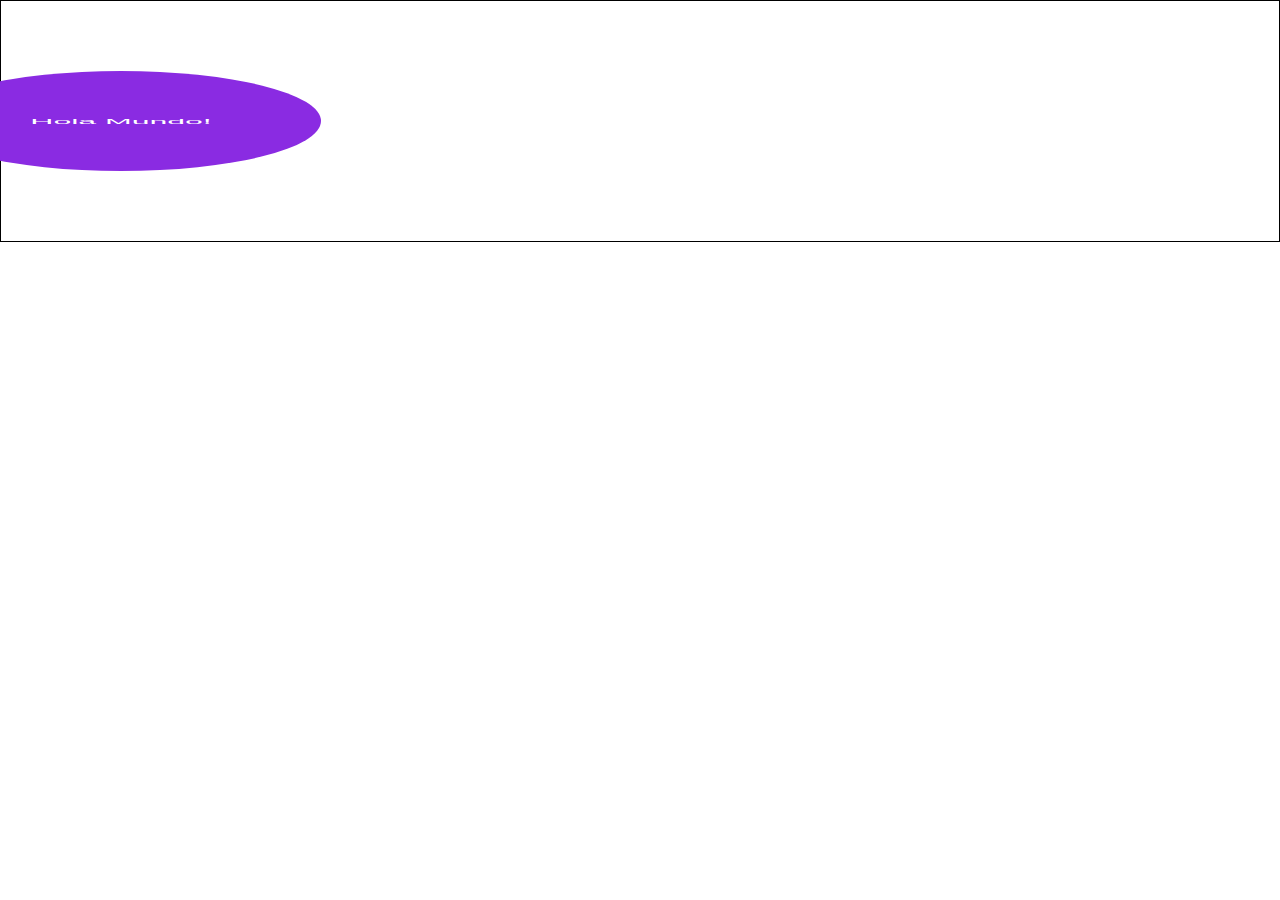
<file: animaciones-multiples/index.html>
<!DOCTYPE html>
<html lang="en">
	<head>
		<meta charset="UTF-8" />
		<meta name="viewport" content="width=device-width, initial-scale=1.0" />
		<title>Curso de animaciones</title>
		<link rel="stylesheet" href="style.css" />
	</head>
	<body>
		<div class="container">
			<div class="cuadrado" id="cuadrado">Hola Mundo!</div>
		</div>
		<script>
			const cuadrado = document.getElementById('cuadrado')
			cuadrado.addEventListener('animationend', (event) => {
				if (event.animationName === 'rebote') {
					cuadrado.style.animationName = 'cuadrado, escalera'
					cuadrado.style.animationDuration = '3s'
				}
			})
		</script>
	</body>
</html>
</file>
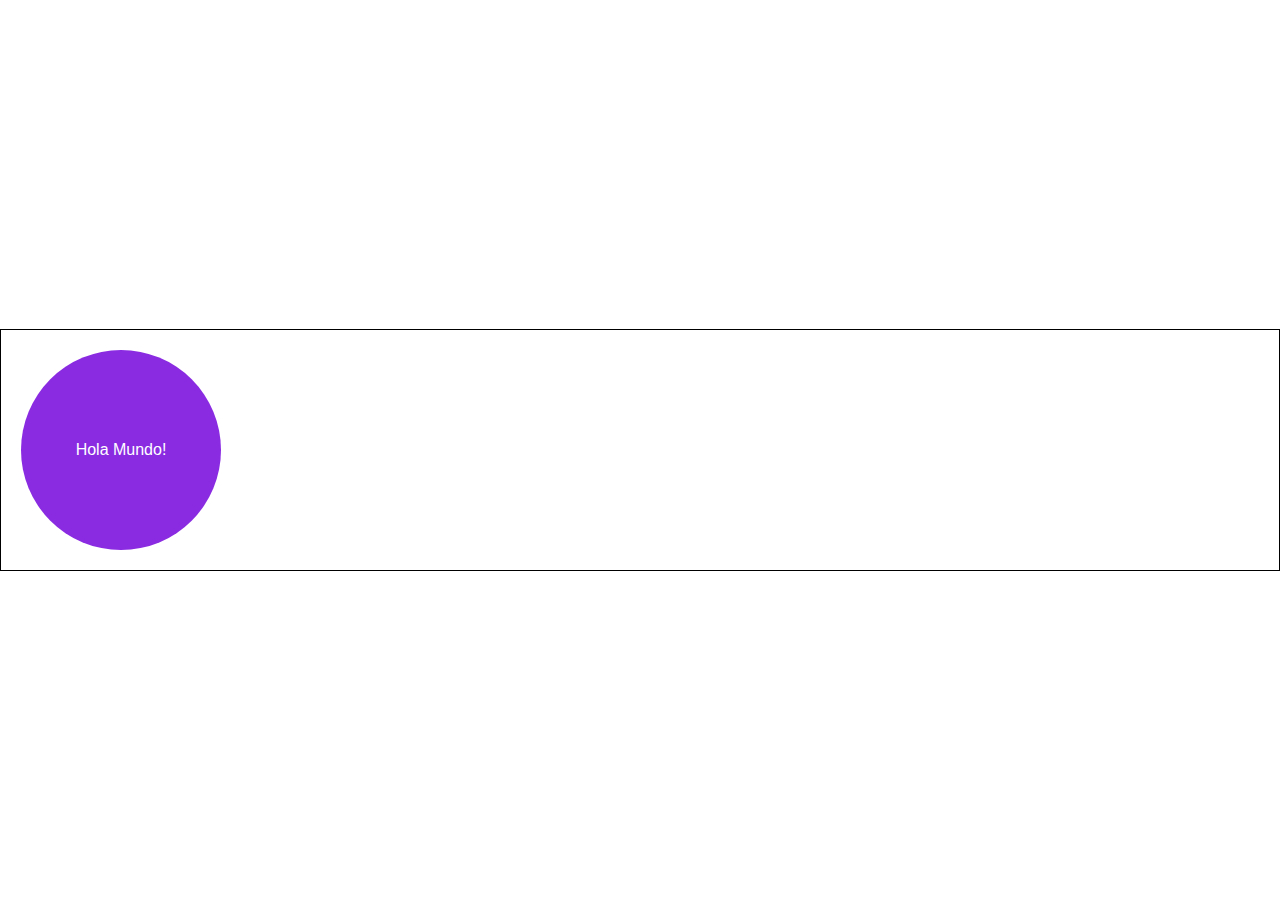
<file: animaciones-sintaxis/index.html>
<!DOCTYPE html>
<html lang="en">
	<head>
		<meta charset="UTF-8" />
		<meta name="viewport" content="width=device-width, initial-scale=1.0" />
		<title>Curso de animaciones</title>
		<link rel="stylesheet" href="style.css" />
	</head>
	<body>
		<div class="container">
			<div class="cuadrado">Hola Mundo!</div>
		</div>
	</body>
</html>
</file>
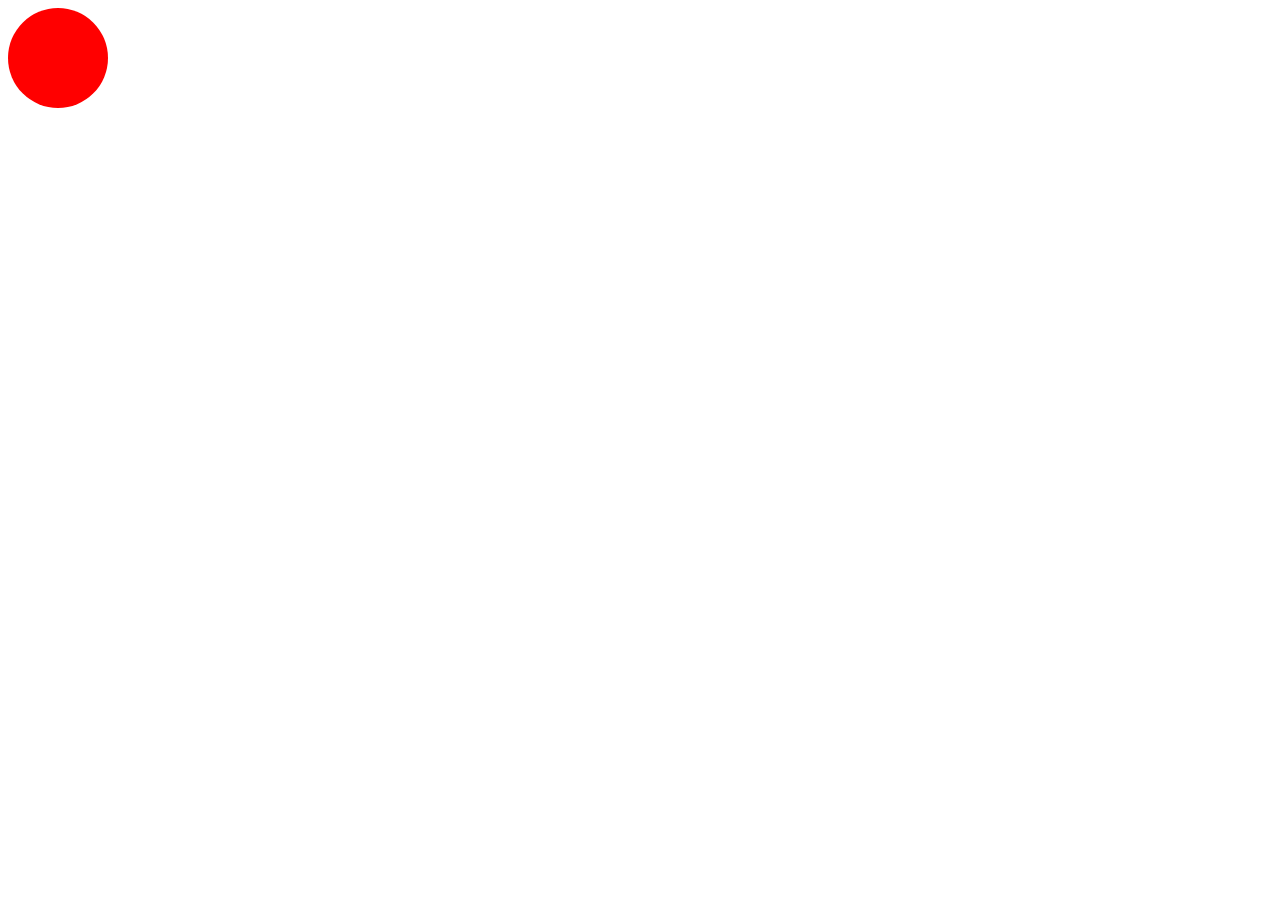
<file: trancisiones/index.html>
<!DOCTYPE html>
<html lang="en">
	<head>
		<meta charset="UTF-8" />
		<meta name="viewport" content="width=device-width, initial-scale=1.0" />
		<title>Curso de animaciones</title>
		<link rel="stylesheet" href="style.css" />
	</head>
	<body>
		<div class="pelota"></div>
	</body>
</html>
</file>
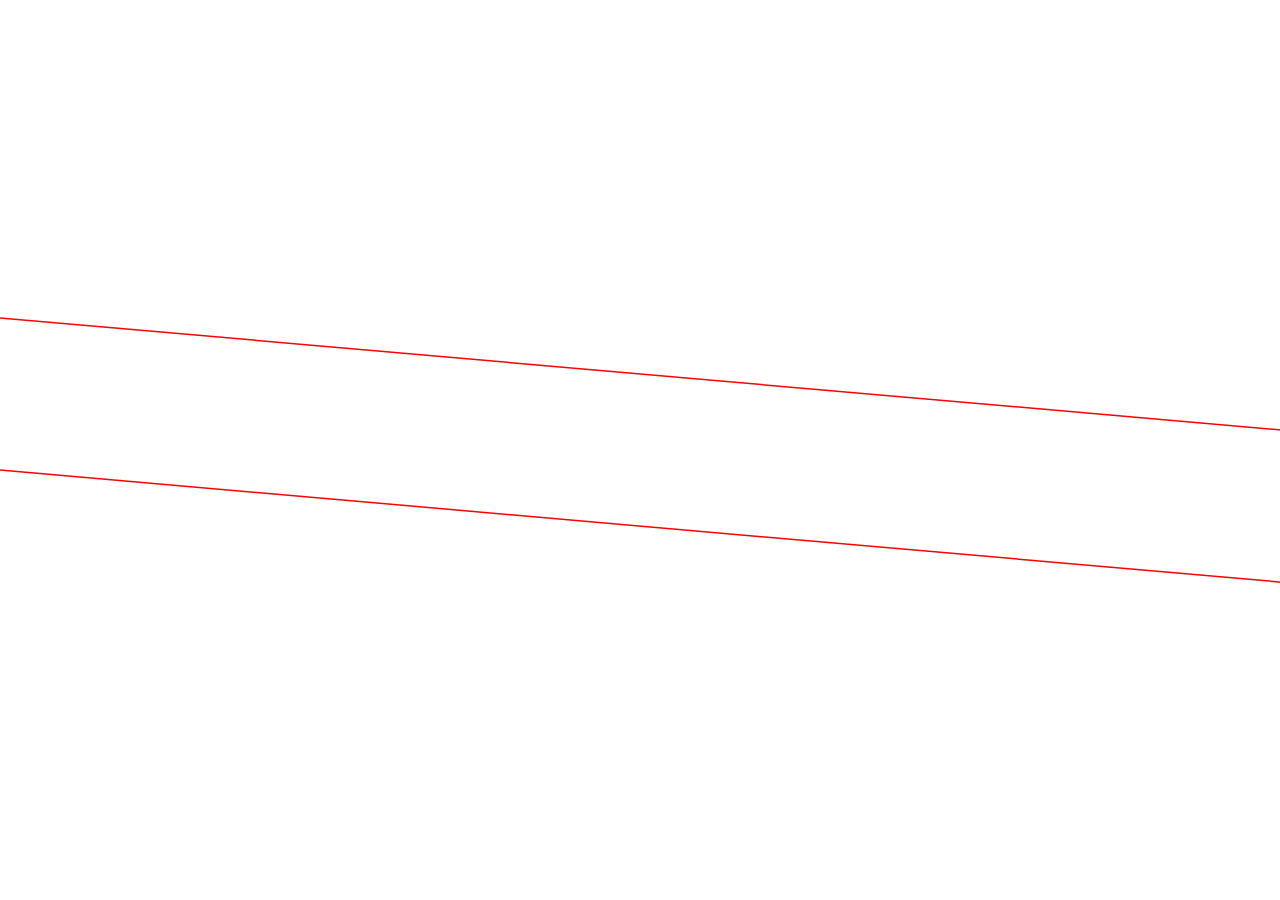
<file: transformaciones-sintaxis/index.html>
<!DOCTYPE html>
<html lang="en">
	<head>
		<meta charset="UTF-8" />
		<meta name="viewport" content="width=device-width, initial-scale=1.0" />
		<title>Curso de animaciones</title>
		<link rel="stylesheet" href="style.css" />
	</head>
	<body>
		<div class="canasta">
			<div class="pelota a">Hola</div>
			<div class="pelota b">Mundo</div>
		</div>
	</body>
</html>
</file>
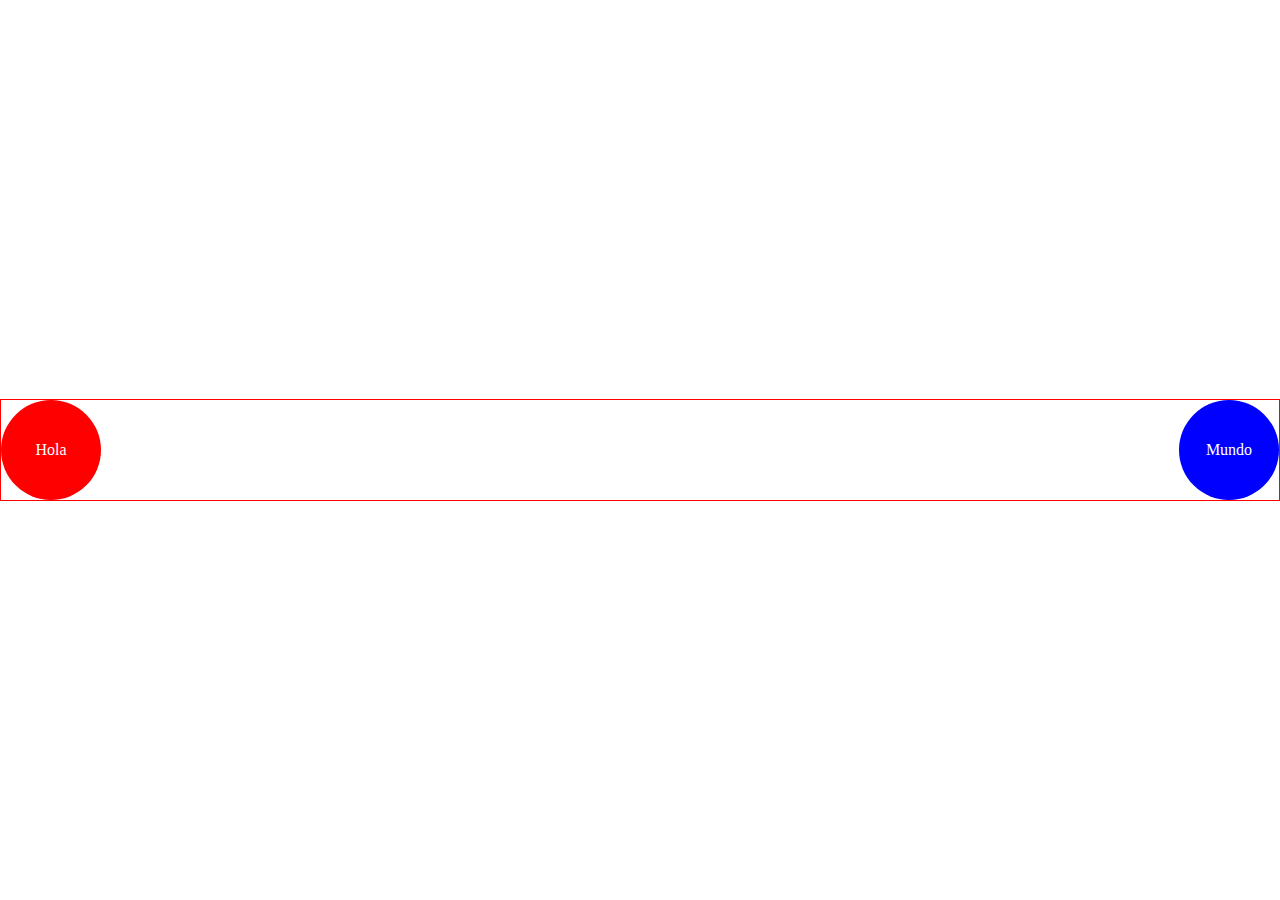
<file: trancisiones/interaccion.html>
<!DOCTYPE html>
<html lang="en">
	<head>
		<meta charset="UTF-8" />
		<meta name="viewport" content="width=device-width, initial-scale=1.0" />
		<title>Curso de animaciones</title>
		<link rel="stylesheet" href="interaccion.css" />
	</head>
	<body>
		<div class="canasta">
			<div class="pelota a">Hola</div>
			<div class="pelota b">Mundo</div>
		</div>
	</body>
</html>
</file>
<file: animaciones-multiples/style.css>
body {
	display: flex;
	align-items: flex-start;
	justify-content: center;
	height: 100vh;
	margin: 0;
	padding: 0;
	color: white;
	font-family: Arial, Helvetica, sans-serif;
}

.container {
	border: 1px solid black;
	width: 100%;
}

.container:hover .cuadrado {
	transform: scale(2, 0.5);
	animation-play-state: paused;
}

.cuadrado {
	width: 200px;
	height: 200px;
	border-radius: 50%;
	display: flex;
	align-items: center;
	justify-content: center;
	background: blueviolet;
	margin: 20px;
	transition: 0.3s;
	animation-name: cuadrado, rebote;
	animation-duration: 3s, 0.3s;
	/* animation-delay: 1s; */
	animation-iteration-count: infinite, 20;
	animation-direction: alternate;
	animation-fill-mode: forwards;
	animation-play-state: running;
	position: relative;
	/* animation-timing-function: ease; */
	/* animation-timing-function: ease-in; */
	/* animation-timing-function: ease-out; */
	/* animation-timing-function: ease-in-out; */
	/* animation-timing-function: linear; */
	/* animation-timing-function: steps(10); */
	/* animation-timing-function: cubic-bezier(0.93, 1.15, 0.64, -0.13); */
	animation-timing-function: linear, ease-in-out;
}

@keyframes cuadrado {
	0% {
		/* opacity: 1; */
		left: 0;
	}
	100% {
		/* opacity: 0; */
		left: calc(100% - 220px);
	}
}

@keyframes rebote {
	from {
		transform: translateY(0);
	}
	to {
		transform: translateY(100px) scale(1, 0.8);
	}
}

@keyframes escalera {
	from {
		transform: translateY(0);
	}
	to {
		transform: translateY(500px);
	}
}
</file>
<file: animaciones-sintaxis/style.css>
body {
	display: flex;
	align-items: center;
	justify-content: center;
	height: 100vh;
	margin: 0;
	padding: 0;
	color: white;
	font-family: Arial, Helvetica, sans-serif;
}

.container {
	border: 1px solid black;
	width: 100%;
}

.container:hover .cuadrado {
	transform: scale(2, 0.5);
	animation-play-state: paused;
}

.cuadrado {
	width: 200px;
	height: 200px;
	border-radius: 50%;
	display: flex;
	align-items: center;
	justify-content: center;
	background: blueviolet;
	margin: 20px;
	transition: 0.3s;
	animation-name: cuadrado;
	animation-duration: 2s;
	/* animation-delay: 1s; */
	animation-iteration-count: infinite;
	animation-direction: alternate;
	animation-fill-mode: forwards;
	animation-play-state: running;
	position: relative;
	/* animation-timing-function: ease; */
	/* animation-timing-function: ease-in; */
	/* animation-timing-function: ease-out; */
	/* animation-timing-function: ease-in-out; */
	/* animation-timing-function: linear; */
	/* animation-timing-function: steps(10); */
	animation-timing-function: cubic-bezier(0.93, 1.15, 0.64, -0.13);
}

@keyframes cuadrado {
	0% {
		/* opacity: 1; */
		left: 0;
	}
	100% {
		/* opacity: 0; */
		left: calc(100% - 220px);
	}
}
</file>
<file: trancisiones/style.css>
.pelota {
	width: 100px;
	height: 100px;
	border-radius: 50%;
	background: red;
	/* transition-property: width, height; */
	/* transition-duration: 1s; */
	/* transition-delay: 1s; */
	/* transition-timing-function: ease; */
	/* transition: width 1s 1s ease; */
	transition: width 1s ease;
}
.pelota:hover {
	width: 200px;
	height: 200px;
}
</file>
<file: transformaciones-sintaxis/style.css>
body {
	display: flex;
	align-items: center;
	justify-content: center;
	height: 100vh;
	box-sizing: border-box;
	margin: 0;
	padding: 0;
}

.pelota {
	width: 100px;
	height: 100px;
	border-radius: 50%;
	background: red;
	transition: 1s;
	position: absolute;
	display: flex;
	align-items: center;
	justify-content: center;
	color: white;
}

.pelota.a {
	background: red;
	left: 0;
}
.pelota.b {
	background: blue;
	right: 0;
}

.canasta {
	position: relative;
	border: 1px solid red;
	height: 100px;
	width: 100%;
	transform: rotate(5deg) skew(10deg) translate(100px) scale(1.5);
}

.canasta:hover .pelota.a {
	left: calc(50% - 100px);
}
.canasta:hover .pelota.b {
	right: calc(50% - 100px);
}
</file>
<file: trancisiones/interaccion.css>
body {
	display: flex;
	align-items: center;
	justify-content: center;
	height: 100vh;
	box-sizing: border-box;
	margin: 0;
	padding: 0;
}

.pelota {
	width: 100px;
	height: 100px;
	border-radius: 50%;
	background: red;
	transition: 1s;
	position: absolute;
	display: flex;
	align-items: center;
	justify-content: center;
	color: white;
}

.pelota.a {
	background: red;
	left: 0;
}
.pelota.b {
	background: blue;
	right: 0;
}

.canasta {
	position: relative;
	border: 1px solid red;
	height: 100px;
	width: 100%;
}

.canasta:hover .pelota.a {
	left: calc(50% - 100px);
}
.canasta:hover .pelota.b {
	right: calc(50% - 100px);
}
</file>
